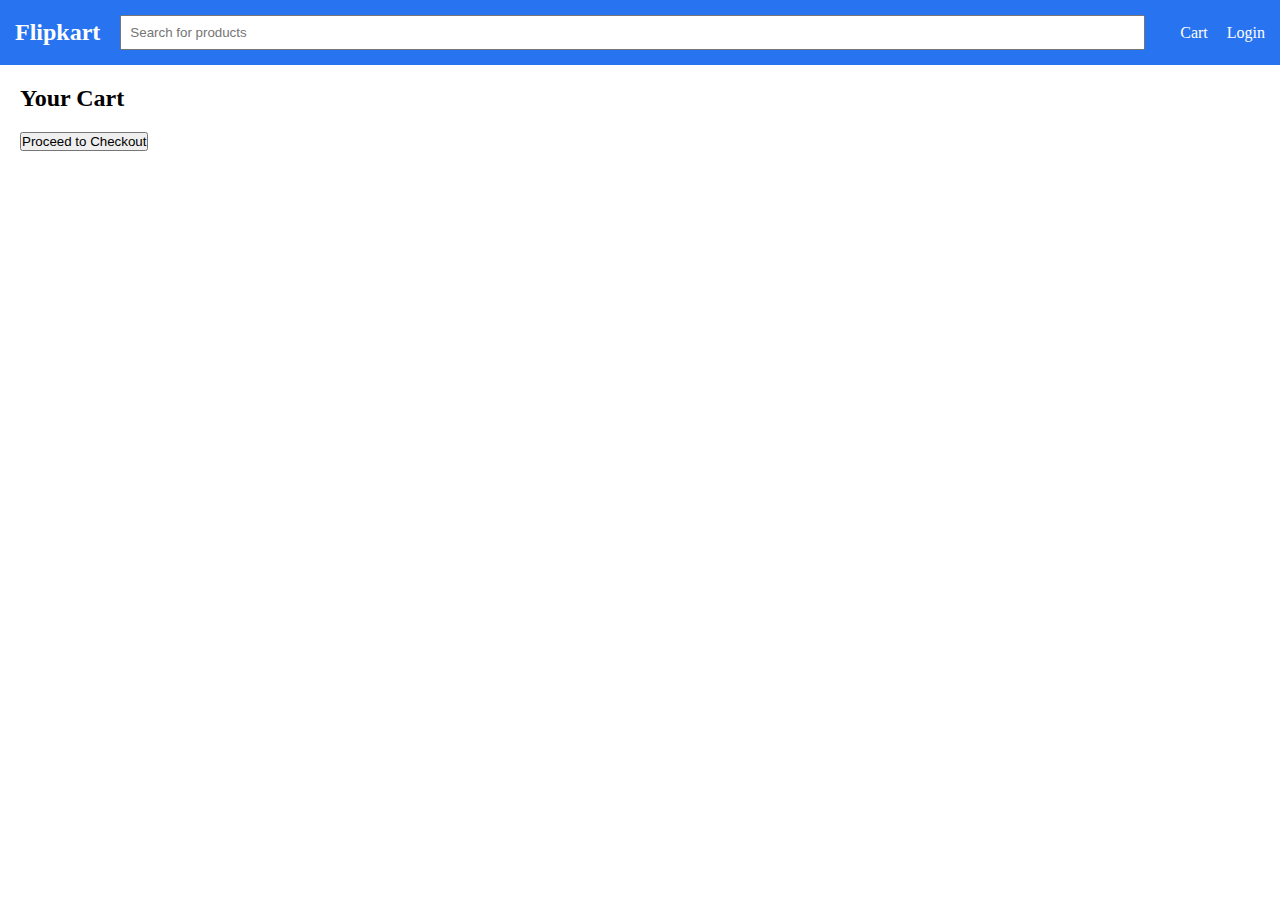
<file: cart.html>
<!DOCTYPE html>
<html lang="en">
<head>
  <meta charset="UTF-8">
  <meta name="viewport" content="width=device-width, initial-scale=1.0">
  <title>Your Cart</title>
  <link rel="stylesheet" href="styles.css">
</head>
<body>

  <!-- Header -->
  <header>
    <div class="logo">Flipkart</div>
    <input type="text" class="search-bar" placeholder="Search for products">
    <div class="header-right">
      <a href="#">Cart</a>
      <a href="#">Login</a>
    </div>
  </header>

  <!-- Cart Items -->
  <div class="cart">
    <h2>Your Cart</h2>
    <div id="cart-items">
      <!-- Cart items will be injected here by JavaScript -->
    </div>
    <button onclick="checkout()">Proceed to Checkout</button>
  </div>

  <script src="main.js"></script>
</body>
</html>
</file>
<file: styles.css>
/* Basic reset */
* {
  margin: 0;
  padding: 0;
  box-sizing: border-box;
}

/* Header styling */
header {
  background-color: #2874f0;
  padding: 15px;
  display: flex;
  justify-content: space-between;
  align-items: center;
  color: white;
}

.logo {
  font-size: 24px;
  font-weight: bold;
}

.search-bar {
  flex-grow: 1;
  margin: 0 20px;
  padding: 8px;
}

.header-right a {
  color: white;
  margin-left: 15px;
  text-decoration: none;
}

/* Banner */
.banner {
  background-color: #f0c14b;
  padding: 50px;
  text-align: center;
}

.banner h1 {
  font-size: 48px;
  color: #2874f0;
}

.banner p {
  font-size: 18px;
  color: #333;
}

/* Product List */
.product-list {
  padding: 20px;
}

.product-list h2 {
  margin-bottom: 20px;
  font-size: 24px;
}

.products {
  display: flex;
  flex-wrap: wrap;
}

.product-card {
  border: 1px solid #ccc;
  padding: 15px;
  margin: 10px;
  width: 200px;
  text-align: center;
}

.product-card img {
  width: 100%;
}

.product-card h3 {
  font-size: 18px;
  margin: 10px 0;
}

.product-card p {
  font-size: 16px;
  color: #666;
}

/* Cart page */
.cart {
  padding: 20px;
}

.cart h2 {
  margin-bottom: 20px;
}

.cart-item {
  display: flex;
  justify-content: space-between;
  margin-bottom: 15px;
}

.cart-item img {
  width: 100px;
}

.cart-item div {
  flex-grow: 1;
  margin-left: 15px;
}
</file>
